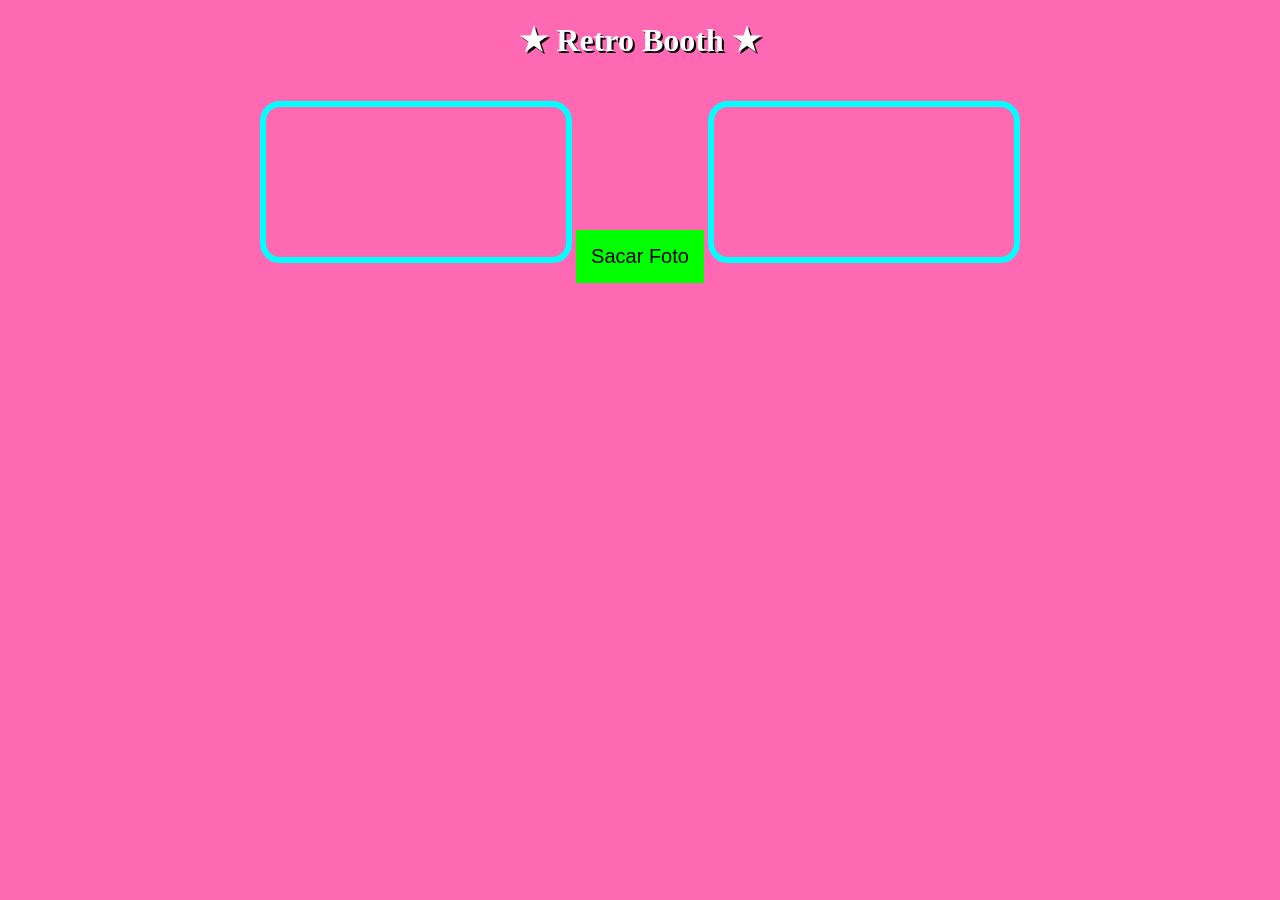
<file: Index.html>
<!DOCTYPE html>
<html lang="es">
<head>
  <meta charset="UTF-8">
  <meta name="viewport" content="width=device-width, initial-scale=1.0">
  <title>Retro Photobooth</title>
  <link rel="stylesheet" href="Style.css">
</head>
<body>

  <h1>★ Retro Booth ★</h1>

  <video id="video" autoplay playsinline></video>

  <button id="snap">Sacar Foto</button>

  <canvas id="canvas"></canvas>

  <script src="Script.js"></script>
</body>
</html>
</file>
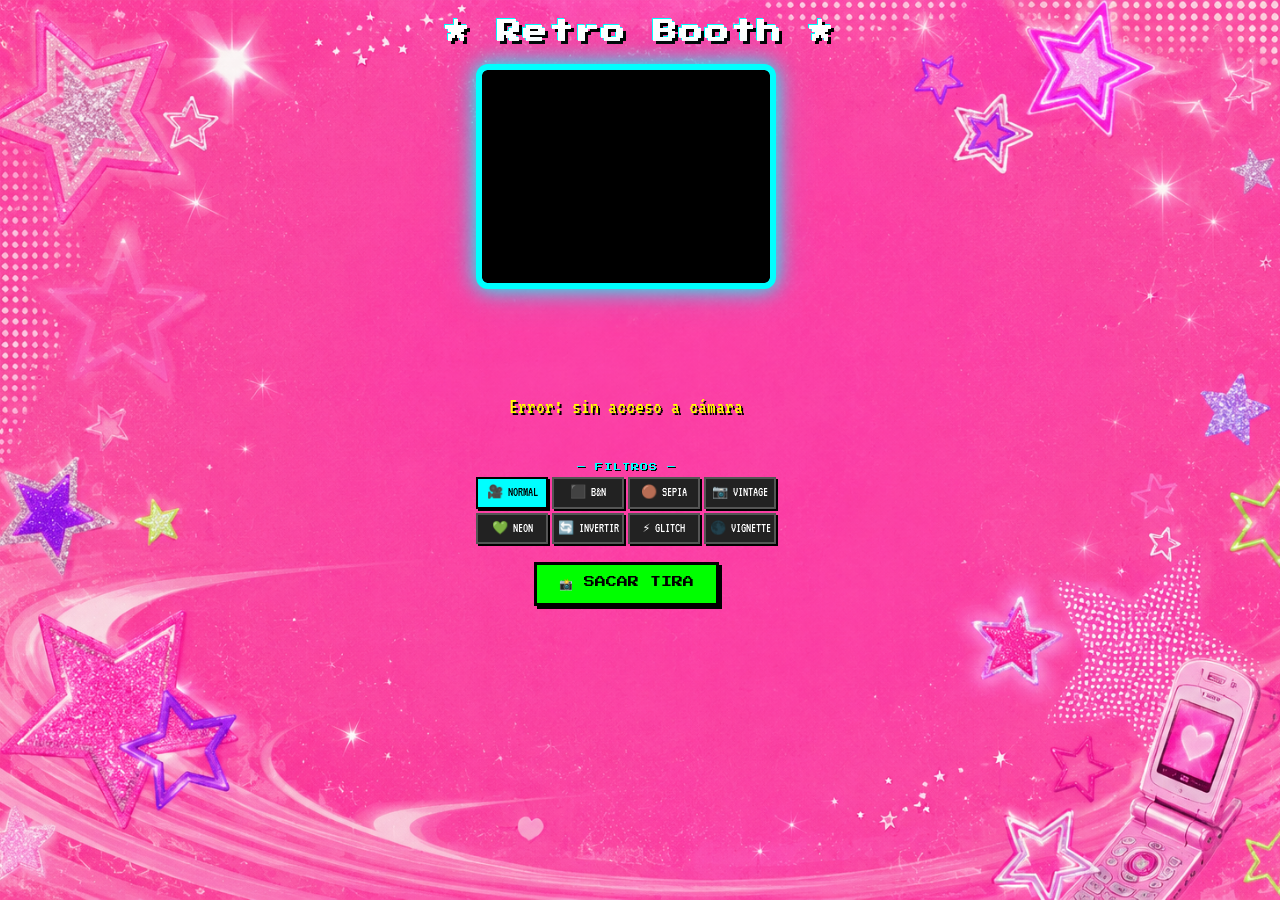
<file: index.html>
<!DOCTYPE html>
<html lang="es">
<head>
  <meta charset="UTF-8">
  <meta name="viewport" content="width=device-width, initial-scale=1.0">
  <title>Retro Photobooth</title>
  <style>
    @import url('https://fonts.googleapis.com/css2?family=Press+Start+2P&family=VT323:wght@400&display=swap');

    * { box-sizing: border-box; margin: 0; padding: 0; }

    body {
    background-image: url("fondo.png");
    background-size: cover;
    background-position: center;
    background-repeat: no-repeat;
  
    color: white;
    text-align: center;
    font-family: 'VT323', monospace;
    min-height: 100vh;
    padding: 20px;
}

    h1 {
      font-family: 'Press Start 2P', monospace;
      font-size: clamp(14px, 3.5vw, 24px);
      text-shadow: 3px 3px 0 black, -1px -1px 0 cyan;
      margin-bottom: 20px;
      letter-spacing: 2px;
      animation: flicker 4s infinite;
    }
    @keyframes flicker {
      0%,95%,100% { opacity:1; } 96% { opacity:.7; } 97% { opacity:1; } 98% { opacity:.5; }
    }

    button {
      padding: 12px 22px;
      background: lime; border: 3px solid black;
      font-family: 'Press Start 2P', monospace; font-size: 11px;
      cursor: pointer; color: black;
      box-shadow: 3px 3px 0 black; transition: all .1s; text-transform: uppercase;
    }
    button:hover:not(:disabled) { background: yellow; transform: translate(-2px,-2px); box-shadow: 5px 5px 0 black; }
    button:active:not(:disabled) { transform: translate(2px,2px); box-shadow: 1px 1px 0 black; }
    button:disabled { background: #888; cursor: not-allowed; opacity: .6; }

    /* ══ BOOTH SCREEN ══ */
    #screen-booth { display: flex; flex-wrap: wrap; justify-content: center; gap: 28px; align-items: flex-start; }

    .camera-side { display: flex; flex-direction: column; align-items: center; gap: 8px; }

    video {
      width: 300px; height: 225px;
      border: 6px solid cyan; border-radius: 12px;
      box-shadow: 0 0 20px cyan, 0 0 40px rgba(0,255,255,.3);
      filter: contrast(1.2) saturate(1.4);
      transform: scaleX(-1); background: black; display: block;
    }

    #countdown {
      font-family: 'Press Start 2P', monospace;
      font-size: 72px; color: lime;
      text-shadow: 4px 4px 0 black, 0 0 20px lime;
      height: 90px; line-height: 90px;
    }
    #countdown.pulse { animation: countPulse .3s ease-out; }
    @keyframes countPulse { 0% { transform: scale(1.5); } 100% { transform: scale(1); } }

    .status { font-size: 22px; color: yellow; text-shadow: 2px 2px black; height: 28px; }
    .photo-counter { font-family:'Press Start 2P',monospace; font-size:10px; color:white; text-shadow:2px 2px black; height:18px; }

    .section-label { font-family:'Press Start 2P',monospace; font-size:8px; color:cyan; text-shadow:1px 1px black; margin-bottom:6px; display:block; letter-spacing:1px; }

    .filters-section { margin-top:6px; width:100%; max-width:316px; }
    .filters-grid { display:grid; grid-template-columns:repeat(4,1fr); gap:4px; }
    .filter-btn {
      padding:6px 3px; font-family:'VT323',monospace; font-size:13px;
      background:#222; color:white; border:2px solid #555;
      box-shadow:2px 2px 0 black; cursor:pointer; transition:all .1s; line-height:1.2;
    }
    .filter-btn:hover { background:#333; border-color:cyan; }
    .filter-btn.active { background:cyan; color:black; border-color:black; }

    .strip-side { display:flex; flex-direction:column; align-items:center; gap:8px; }

    #canvas-booth {
      border:6px solid cyan; border-radius:12px;
      box-shadow:0 0 20px cyan; max-width:300px; display:none;
    }
    #canvas-booth.visible { display:block; }

    .booth-actions { display:flex; gap:8px; flex-wrap:wrap; justify-content:center; }
    #edit-btn   { background:hotpink; color:white; border-color:white; display:none; }
    #dl-booth   { background:cyan; color:black; display:none; }
    #edit-btn.visible, #dl-booth.visible { display:inline-block; }

    /* ══ EDIT SCREEN ══ */
    #screen-edit { display:none; }
    #screen-edit.visible { display:block; }

    .edit-layout {
      display:flex; flex-wrap:wrap;
      justify-content:center; gap:20px; align-items:flex-start;
    }

    /* Canvas editor */
    .editor-wrap {
      position:relative; display:inline-block;
      flex-shrink:0;
    }
    #canvas-edit {
      border:6px solid cyan; border-radius:12px;
      box-shadow:0 0 20px cyan; max-width:300px; display:block;
    }

    /* Draggable sticker */
    .sticker-ol {
      position:absolute; cursor:grab;
      user-select:none; touch-action:none;
      line-height:1;
      filter:drop-shadow(2px 2px 2px rgba(0,0,0,.5));
    }
    .sticker-ol.sel { outline:2px dashed white; outline-offset:3px; }
    .sticker-ol .del-x {
      position:absolute; top:-10px; right:-10px;
      background:red; color:white; border:2px solid black;
      border-radius:50%; width:20px; height:20px;
      font-size:11px; line-height:18px; text-align:center;
      cursor:pointer; display:none; font-family:monospace;
    }
    .sticker-ol.sel .del-x { display:block; }

    /* Panel */
    .sticker-panel { width:280px; text-align:left; display:flex; flex-direction:column; gap:14px; }

    .cat-row { display:flex; flex-wrap:wrap; gap:5px; }

    .spick {
      font-size:28px; cursor:pointer; padding:3px;
      border-radius:5px; border:2px solid transparent;
      transition:all .1s; background:rgba(0,0,0,.2); line-height:1;
    }
    .spick:hover { border-color:cyan; transform:scale(1.2); background:rgba(0,0,0,.4); }
    .spick.active-pick { border-color:lime; background:rgba(0,255,0,.2); }

    /* Drawn stickers */
    .drawn-pick {
      width:48px; height:48px; cursor:pointer;
      border:2px solid transparent; border-radius:6px;
      background:rgba(0,0,0,.2); transition:all .1s;
      display:flex; align-items:center; justify-content:center;
    }
    .drawn-pick:hover { border-color:cyan; transform:scale(1.15); }
    .drawn-pick.active-pick { border-color:lime; background:rgba(0,255,0,.15); }
    .drawn-pick canvas { width:40px; height:40px; }

    /* Frames */
    .frame-row { display:flex; flex-wrap:wrap; gap:5px; }
    .fpick {
      font-family:'Press Start 2P',monospace; font-size:8px;
      padding:6px 8px; background:#222; color:white;
      border:2px solid #555; cursor:pointer;
      box-shadow:2px 2px 0 black; transition:all .1s;
    }
    .fpick:hover { border-color:cyan; background:#333; }
    .fpick.active { background:cyan; color:black; border-color:black; }

    /* Text */
    .text-row { display:flex; gap:6px; align-items:stretch; flex-wrap:wrap; }
    #txt-in {
      flex:1; min-width:110px; padding:7px;
      font-family:'VT323',monospace; font-size:18px;
      background:#111; color:white; border:2px solid cyan; outline:none;
    }
    #txt-color { width:34px; height:34px; padding:2px; border:2px solid cyan; cursor:pointer; background:none; }
    #add-txt { padding:7px 10px; font-size:9px; background:lime; color:black; margin-top:0; }

    /* Size */
    .size-row { display:flex; align-items:center; gap:8px; }
    .size-row label { font-family:'Press Start 2P',monospace; font-size:7px; color:cyan; white-space:nowrap; }
    #sz-slider { flex:1; accent-color:cyan; }

    /* Edit actions */
    .edit-actions { display:flex; gap:8px; flex-wrap:wrap; justify-content:center; margin-top:6px; }
    .edit-actions button { font-size:9px; padding:9px 14px; }
    #undo-btn   { background:orange; color:black; }
    #back-btn   { background:#ff69b4; color:white; border-color:white; }
    #finish-btn { background:lime; color:black; }
  </style>
</head>
<body>

<h1>★ Retro Booth ★</h1>

<!-- ══════════ BOOTH SCREEN ══════════ -->
<div id="screen-booth">

  <div class="camera-side">
    <video id="video" autoplay playsinline></video>
    <div id="countdown"></div>
    <div class="status" id="status">Listo para sacar fotos</div>
    <div class="photo-counter" id="photo-counter"></div>

    <div class="filters-section">
      <span class="section-label">— FILTROS —</span>
      <div class="filters-grid" id="filters-grid">
        <button class="filter-btn active" data-filter="none">🎥 Normal</button>
        <button class="filter-btn" data-filter="bw">⬛ B&amp;N</button>
        <button class="filter-btn" data-filter="sepia">🟤 Sepia</button>
        <button class="filter-btn" data-filter="vintage">📷 Vintage</button>
        <button class="filter-btn" data-filter="neon">💚 Neon</button>
        <button class="filter-btn" data-filter="invert">🔄 Invertir</button>
        <button class="filter-btn" data-filter="glitch">⚡ Glitch</button>
        <button class="filter-btn" data-filter="vignette">🌑 Vignette</button>
      </div>
    </div>

    <button id="snap" style="margin-top:10px;">📸 Sacar Tira</button>
  </div>

  <div class="strip-side">
    <canvas id="canvas-booth"></canvas>
    <div class="booth-actions">
      <button id="edit-btn">✏️ Decorar</button>
      <button id="dl-booth">⬇ Descargar</button>
    </div>
  </div>

</div>

<!-- ══════════ EDIT SCREEN ══════════ -->
<div id="screen-edit">

  <div class="edit-layout">

    <!-- Canvas con stickers encima -->
    <div>
      <div class="editor-wrap" id="editor-wrap">
        <canvas id="canvas-edit"></canvas>
      </div>
      <div class="edit-actions">
        <button id="undo-btn">↩ Deshacer</button>
        <button id="back-btn">← Volver</button>
        <button id="finish-btn">✅ Listo</button>
      </div>
    </div>

    <!-- Panel de herramientas -->
    <div class="sticker-panel">

      <!-- Emojis -->
      <div>
        <span class="section-label">— EMOJIS —</span>
        <div class="cat-row" id="emoji-row"></div>
      </div>

      <!-- Stickers dibujados -->
      <div>
        <span class="section-label">— STICKERS —</span>
        <div class="cat-row" id="drawn-row"></div>
      </div>

      <!-- Marcos -->
      <div>
        <span class="section-label">— MARCO —</span>
        <div class="frame-row" id="frame-row">
          <button class="fpick active" data-frame="none">Sin marco</button>
          <button class="fpick" data-frame="retro">Retro</button>
          <button class="fpick" data-frame="rainbow">Arco iris</button>
          <button class="fpick" data-frame="hearts">❤️ Corazones</button>
          <button class="fpick" data-frame="stars">⭐ Estrellas</button>
          <button class="fpick" data-frame="flowers">🌸 Flores</button>
        </div>
      </div>

      <!-- Texto -->
      <div>
        <span class="section-label">— TEXTO —</span>
        <div class="text-row">
          <input id="txt-in" type="text" placeholder="Escribí algo...">
          <input id="txt-color" type="color" value="#ff00ff">
          <button id="add-txt">+ Agregar</button>
        </div>
      </div>

      <!-- Tamaño -->
      <div>
        <div class="size-row">
          <label>TAMAÑO:</label>
          <input id="sz-slider" type="range" min="20" max="120" value="48">
        </div>
      </div>

    </div>
  </div>
</div>

<script>
// ════════════════════════════════
//  BOOTH
// ════════════════════════════════
const video        = document.getElementById("video");
const canvasBooth  = document.getElementById("canvas-booth");
const snapBtn      = document.getElementById("snap");
const countdownEl  = document.getElementById("countdown");
const statusEl     = document.getElementById("status");
const counterEl    = document.getElementById("photo-counter");
const editBtn      = document.getElementById("edit-btn");
const dlBtn        = document.getElementById("dl-booth");
const screenBooth  = document.getElementById("screen-booth");
const screenEdit   = document.getElementById("screen-edit");

const TOTAL = 3, CD = 3;
const photos = [];

const FILTERS = {
  none:    "contrast(1.2) saturate(1.4)",
  bw:      "grayscale(1) contrast(1.3)",
  sepia:   "sepia(.9) contrast(1.1) brightness(1.05)",
  vintage: "sepia(.4) contrast(1.2) saturate(.7) brightness(.95) hue-rotate(10deg)",
  neon:    "saturate(3) contrast(1.4) brightness(1.1) hue-rotate(90deg)",
  invert:  "invert(1) contrast(1.1)",
  glitch:  "contrast(1.5) saturate(2) hue-rotate(180deg) brightness(1.2)",
  vignette:"contrast(1.3) brightness(.85) saturate(1.2)",
};
let activeFilter = "none";

navigator.mediaDevices.getUserMedia({ video: true })
  .then(s => { video.srcObject = s; })
  .catch(() => { statusEl.textContent = "Error: sin acceso a cámara"; });

document.getElementById("filters-grid").addEventListener("click", e => {
  const b = e.target.closest(".filter-btn"); if (!b) return;
  activeFilter = b.dataset.filter;
  document.querySelectorAll(".filter-btn").forEach(x => x.classList.remove("active"));
  b.classList.add("active");
  video.style.filter = FILTERS[activeFilter];
});

function waitCD(n) {
  return new Promise(resolve => {
    let r = n;
    const tick = () => {
      if (r <= 0) { countdownEl.textContent = ""; resolve(); return; }
      countdownEl.textContent = r;
      countdownEl.classList.remove("pulse");
      void countdownEl.offsetWidth;
      countdownEl.classList.add("pulse");
      r--; setTimeout(tick, 1000);
    };
    tick();
  });
}

function capturePhoto() {
  const w = video.videoWidth, h = video.videoHeight;
  const oc = document.createElement("canvas");
  oc.width = w; oc.height = h;
  const ctx = oc.getContext("2d");
  ctx.filter = FILTERS[activeFilter];
  ctx.translate(w, 0); ctx.scale(-1, 1);
  ctx.drawImage(video, 0, 0, w, h);
  ctx.setTransform(1,0,0,1,0,0);
  if (activeFilter === "vignette") {
    ctx.filter = "none";
    const g = ctx.createRadialGradient(w/2,h/2,h*.3,w/2,h/2,h*.85);
    g.addColorStop(0,"rgba(0,0,0,0)"); g.addColorStop(1,"rgba(0,0,0,.6)");
    ctx.fillStyle = g; ctx.fillRect(0,0,w,h);
  }
  return oc.toDataURL("image/png");
}

function buildStrip(urls) {
  return new Promise(resolve => {
    const w = video.videoWidth, h = video.videoHeight;
    const pad = 24, gap = 12;
    canvasBooth.width  = w + pad*2;
    canvasBooth.height = (h+gap)*TOTAL - gap + pad*2;
    const ctx = canvasBooth.getContext("2d");
    ctx.fillStyle = "white"; ctx.fillRect(0,0,canvasBooth.width,canvasBooth.height);
    ctx.strokeStyle="#000"; ctx.lineWidth=3;
    ctx.strokeRect(6,6,canvasBooth.width-12,canvasBooth.height-12);
    let loaded = 0;
    urls.forEach((url, i) => {
      const img = new Image();
      img.onload = () => {
        ctx.drawImage(img, pad, pad + i*(h+gap), w, h);
        if (++loaded === TOTAL) { canvasBooth.classList.add("visible"); resolve(); }
      };
      img.src = url;
    });
  });
}

snapBtn.addEventListener("click", async () => {
  snapBtn.disabled = true;
  editBtn.classList.remove("visible"); dlBtn.classList.remove("visible");
  canvasBooth.classList.remove("visible");
  photos.length = 0;

  for (let i = 0; i < TOTAL; i++) {
    statusEl.textContent = `Foto ${i+1} de ${TOTAL}`;
    counterEl.textContent = "▪".repeat(i) + "▫".repeat(TOTAL-i);
    await waitCD(CD);
    photos.push(capturePhoto());
    counterEl.textContent = "▪".repeat(i+1) + "▫".repeat(TOTAL-i-1);
    statusEl.textContent = `¡Foto ${i+1} sacada!`;
    await new Promise(r => setTimeout(r, 500));
  }

  statusEl.textContent = "Armando la tira...";
  await buildStrip(photos);
  statusEl.textContent = "¡Tira lista! Podés decorarla ✨";
  counterEl.textContent = "";
  editBtn.classList.add("visible");
  dlBtn.classList.add("visible");
  snapBtn.disabled = false;
});

dlBtn.addEventListener("click", () => {
  const a = document.createElement("a");
  a.download = "retro-tira.png";
  a.href = canvasBooth.toDataURL("image/png");
  a.click();
});

// ════════════════════════════════
//  EDIT MODE
// ════════════════════════════════
const canvasEdit  = document.getElementById("canvas-edit");
const editorWrap  = document.getElementById("editor-wrap");
const szSlider    = document.getElementById("sz-slider");

let selectedSticker = null;
let activeFrame     = "none";
let stickerHistory  = [];

// ── Populate emoji palette ──
const EMOJIS = [
  "❤️","🧡","💛","💚","💙","💜","🖤","🤍",
  "⭐","🌟","✨","💫","🔥","🎉","🎊","🌈",
  "😍","😘","🥰","😂","😎","🤩","😜","🥳",
  "🦋","🌸","🌺","🌻","🍀","🌙","☀️","❄️",
];
const emojiRow = document.getElementById("emoji-row");
EMOJIS.forEach(em => {
  const d = document.createElement("div");
  d.className = "spick"; d.textContent = em;
  d.addEventListener("click", () => { saveHistory(); addSticker(em, false); });
  emojiRow.appendChild(d);
});

// ── Drawn stickers (SVG rendered to mini canvas) ──
const DRAWN = [
  { id:"rainbow", draw: (ctx,s) => {
    const colors=["red","orange","yellow","green","dodgerblue","violet"];
    colors.forEach((c,i)=>{
      ctx.beginPath(); ctx.strokeStyle=c; ctx.lineWidth=s*.045;
      ctx.arc(s/2,s*.75,(s*.38)-(i*s*.055),Math.PI,0);
      ctx.stroke();
    });
  }},
  { id:"lightning", draw:(ctx,s)=>{
    ctx.fillStyle="#FFE000";
    ctx.strokeStyle="#000"; ctx.lineWidth=s*.04;
    ctx.beginPath();
    ctx.moveTo(s*.55,s*.05); ctx.lineTo(s*.25,s*.52); ctx.lineTo(s*.48,s*.52);
    ctx.lineTo(s*.3,s*.95);  ctx.lineTo(s*.72,s*.42); ctx.lineTo(s*.5,s*.42);
    ctx.closePath(); ctx.fill(); ctx.stroke();
  }},
  { id:"flower", draw:(ctx,s)=>{
    const cx=s/2,cy=s/2,r=s*.18,pr=s*.28;
    const petals=6;
    ctx.fillStyle="#FF69B4";
    for(let i=0;i<petals;i++){
      const a=(i/petals)*Math.PI*2;
      ctx.beginPath();
      ctx.ellipse(cx+Math.cos(a)*pr, cy+Math.sin(a)*pr, r, r*.6, a, 0, Math.PI*2);
      ctx.fill();
    }
    ctx.fillStyle="#FFE000";
    ctx.beginPath(); ctx.arc(cx,cy,r*.8,0,Math.PI*2); ctx.fill();
  }},
  { id:"star", draw:(ctx,s)=>{
    ctx.fillStyle="#FFD700"; ctx.strokeStyle="#000"; ctx.lineWidth=s*.03;
    ctx.beginPath();
    for(let i=0;i<5;i++){
      const a=(i*4*Math.PI/5)-Math.PI/2;
      const b=((i*4+2)*Math.PI/5)-Math.PI/2;
      ctx.lineTo(s/2+Math.cos(a)*s*.42, s/2+Math.sin(a)*s*.42);
      ctx.lineTo(s/2+Math.cos(b)*s*.18, s/2+Math.sin(b)*s*.18);
    }
    ctx.closePath(); ctx.fill(); ctx.stroke();
  }},
  { id:"heart", draw:(ctx,s)=>{
    ctx.fillStyle="#FF1493"; ctx.strokeStyle="#000"; ctx.lineWidth=s*.04;
    ctx.beginPath();
    const x=s*.5,y=s*.5,w=s*.38,h=s*.35;
    ctx.moveTo(x,y+h*.4);
    ctx.bezierCurveTo(x-w,y,x-w,y-h,x,y-h*.3);
    ctx.bezierCurveTo(x+w,y-h,x+w,y,x,y+h*.4);
    ctx.closePath(); ctx.fill(); ctx.stroke();
  }},
  { id:"crown", draw:(ctx,s)=>{
    ctx.fillStyle="#FFD700"; ctx.strokeStyle="#000"; ctx.lineWidth=s*.04;
    ctx.beginPath();
    ctx.moveTo(s*.1,s*.75); ctx.lineTo(s*.1,s*.4);
    ctx.lineTo(s*.3,s*.6);  ctx.lineTo(s*.5,s*.2);
    ctx.lineTo(s*.7,s*.6);  ctx.lineTo(s*.9,s*.4);
    ctx.lineTo(s*.9,s*.75); ctx.closePath();
    ctx.fill(); ctx.stroke();
    [.2,.5,.8].forEach(px=>{
      ctx.fillStyle="#FF4444";
      ctx.beginPath(); ctx.arc(s*px,s*.32,s*.07,0,Math.PI*2); ctx.fill();
    });
  }},
  { id:"ribbon", draw:(ctx,s)=>{
    ctx.fillStyle="#FF69B4"; ctx.strokeStyle="#000"; ctx.lineWidth=s*.03;
    [[s*.5,s*.15,s*.1,s*.4,s*.28,s*.28],
     [s*.5,s*.15,s*.9,s*.4,s*.72,s*.28]].forEach(([x1,y1,x2,y2,cx,cy])=>{
      ctx.beginPath();
      ctx.moveTo(x1,y1); ctx.quadraticCurveTo(cx,cy,x2,y2);
      ctx.quadraticCurveTo(s*.5,s*.5,x1,y1);
      ctx.fill(); ctx.stroke();
    });
    ctx.fillStyle="#FF1493";
    ctx.beginPath(); ctx.arc(s*.5,s*.5,s*.1,0,Math.PI*2); ctx.fill();
    // tails
    ctx.strokeStyle="#FF69B4"; ctx.lineWidth=s*.06;
    ctx.beginPath(); ctx.moveTo(s*.5,s*.5); ctx.lineTo(s*.35,s*.85); ctx.stroke();
    ctx.beginPath(); ctx.moveTo(s*.5,s*.5); ctx.lineTo(s*.65,s*.85); ctx.stroke();
  }},
  { id:"music", draw:(ctx,s)=>{
    ctx.fillStyle="#00FFFF"; ctx.strokeStyle="#000"; ctx.lineWidth=s*.03;
    // note 1
    ctx.beginPath(); ctx.arc(s*.3,s*.65,s*.12,0,Math.PI*2); ctx.fill(); ctx.stroke();
    ctx.fillRect(s*.41,s*.25,s*.05,s*.42); ctx.strokeRect(s*.41,s*.25,s*.05,s*.42);
    // note 2
    ctx.beginPath(); ctx.arc(s*.62,s*.72,s*.12,0,Math.PI*2); ctx.fill(); ctx.stroke();
    ctx.fillRect(s*.73,s*.3,s*.05,s*.44); ctx.strokeRect(s*.73,s*.3,s*.05,s*.44);
    // beam
    ctx.strokeStyle="#00FFFF"; ctx.lineWidth=s*.06;
    ctx.beginPath(); ctx.moveTo(s*.41,s*.27); ctx.lineTo(s*.78,s*.32); ctx.stroke();
  }},
];

const drawnRow = document.getElementById("drawn-row");
DRAWN.forEach(d => {
  const wrap = document.createElement("div");
  wrap.className = "drawn-pick";
  const mc = document.createElement("canvas");
  mc.width = mc.height = 80;
  d.draw(mc.getContext("2d"), 80);
  wrap.appendChild(mc);
  wrap.addEventListener("click", () => { saveHistory(); addDrawnSticker(d.id, d.draw); });
  drawnRow.appendChild(wrap);
});

// ── Enter edit mode ──
editBtn.addEventListener("click", () => {
  canvasEdit.width  = canvasBooth.width;
  canvasEdit.height = canvasBooth.height;
  canvasEdit.getContext("2d").drawImage(canvasBooth, 0, 0);
  editorWrap.querySelectorAll(".sticker-ol").forEach(s => s.remove());
  stickerHistory = [];
  activeFrame = "none";
  document.querySelectorAll(".fpick").forEach(b => b.classList.toggle("active", b.dataset.frame==="none"));
  screenBooth.style.display = "none";
  screenEdit.classList.add("visible");
});

document.getElementById("back-btn").addEventListener("click", () => {
  screenBooth.style.display = "";
  screenEdit.classList.remove("visible");
});

// ── Deselect on canvas click ──
canvasEdit.addEventListener("click", () => deselectAll());

function deselectAll() {
  document.querySelectorAll(".sticker-ol").forEach(s => s.classList.remove("sel"));
  selectedSticker = null;
}

// ── Add emoji sticker ──
function addSticker(content, isText, color) {
  const el = document.createElement("div");
  el.className = "sticker-ol";
  el.dataset.type = isText ? "text" : "emoji";
  el.dataset.content = content;
  el.dataset.color = color || "#ff00ff";
  const sz = parseInt(szSlider.value);
  el.style.fontSize = sz + "px";
  el.style.left = "38%"; el.style.top = "38%";

  if (isText) {
    el.style.fontFamily = "'Press Start 2P', monospace";
    el.style.color = color || "#ff00ff";
    el.style.textShadow = "2px 2px 0 black";
    el.style.whiteSpace = "nowrap";
    el.textContent = content;
  } else {
    el.textContent = content;
  }

  attachDelBtn(el);
  editorWrap.appendChild(el);
  makeDraggable(el);
  selectSticker(el);
}

// ── Add drawn sticker (renders to img) ──
function addDrawnSticker(id, drawFn) {
  const sz = parseInt(szSlider.value) * 2;
  const oc = document.createElement("canvas");
  oc.width = oc.height = sz;
  drawFn(oc.getContext("2d"), sz);

  const el = document.createElement("div");
  el.className = "sticker-ol";
  el.dataset.type = "drawn";
  el.dataset.drawnId = id;
  el.dataset.drawFnStr = id; // reference by id for undo

  const img = document.createElement("img");
  img.src = oc.toDataURL();
  img.style.width = img.style.height = parseInt(szSlider.value) + "px";
  img.draggable = false;
  el.appendChild(img);
  el.style.left = "38%"; el.style.top = "38%";

  attachDelBtn(el);
  editorWrap.appendChild(el);
  makeDraggable(el);
  selectSticker(el);
}

function attachDelBtn(el) {
  const del = document.createElement("span");
  del.className = "del-x"; del.textContent = "✕";
  del.addEventListener("click", e => { e.stopPropagation(); saveHistory(); el.remove(); });
  el.appendChild(del);
}

function selectSticker(el) {
  deselectAll();
  el.classList.add("sel");
  selectedSticker = el;
  const img = el.querySelector("img");
  szSlider.value = img ? parseInt(img.style.width) : (parseInt(el.style.fontSize) || 48);
}

// ── Size slider ──
szSlider.addEventListener("input", () => {
  if (!selectedSticker) return;
  const sz = szSlider.value;
  const img = selectedSticker.querySelector("img");
  if (img) {
    img.style.width = img.style.height = sz + "px";
    // redraw at new size
    const id = selectedSticker.dataset.drawnId;
    const d = DRAWN.find(x => x.id === id);
    if (d) {
      const oc = document.createElement("canvas");
      oc.width = oc.height = sz * 2;
      d.draw(oc.getContext("2d"), sz * 2);
      img.src = oc.toDataURL();
    }
  } else {
    selectedSticker.style.fontSize = sz + "px";
  }
});

// ── Drag ──
function makeDraggable(el) {
  let sx, sy, sl, st;

  function onStart(e) {
    if (e.target.classList.contains("del-x")) return;
    e.preventDefault();
    selectSticker(el);
    const pt = e.touches ? e.touches[0] : e;
    sx = pt.clientX; sy = pt.clientY;
    sl = el.offsetLeft; st = el.offsetTop;
    document.addEventListener("mousemove", onMove);
    document.addEventListener("touchmove", onMove, { passive:false });
    document.addEventListener("mouseup",  onEnd);
    document.addEventListener("touchend", onEnd);
  }

  function onMove(e) {
    e.preventDefault();
    const pt = e.touches ? e.touches[0] : e;
    const wr = editorWrap.getBoundingClientRect();
    const cr = canvasEdit.getBoundingClientRect();
    const scX = canvasEdit.width  / cr.width;
    const scY = canvasEdit.height / cr.height;
    el.style.left = (sl + (pt.clientX - sx) * scX) + "px";
    el.style.top  = (st + (pt.clientY - sy) * scY) + "px";
  }

  function onEnd() {
    document.removeEventListener("mousemove", onMove);
    document.removeEventListener("touchmove", onMove);
    document.removeEventListener("mouseup",  onEnd);
    document.removeEventListener("touchend", onEnd);
  }

  el.addEventListener("mousedown",  onStart);
  el.addEventListener("touchstart", onStart, { passive:false });
}

// ── Text ──
document.getElementById("add-txt").addEventListener("click", () => {
  const txt = document.getElementById("txt-in").value.trim();
  if (!txt) return;
  saveHistory();
  addSticker(txt, true, document.getElementById("txt-color").value);
  document.getElementById("txt-in").value = "";
});

// ── Frames ──
document.getElementById("frame-row").addEventListener("click", e => {
  const b = e.target.closest(".fpick"); if (!b) return;
  activeFrame = b.dataset.frame;
  document.querySelectorAll(".fpick").forEach(x => x.classList.remove("active"));
  b.classList.add("active");
  redrawFrame();
});

function redrawFrame() {
  const ctx = canvasEdit.getContext("2d");
  ctx.clearRect(0,0,canvasEdit.width,canvasEdit.height);
  ctx.drawImage(canvasBooth,0,0);
  const W = canvasEdit.width, H = canvasEdit.height;
  if (activeFrame === "none") return;

  if (activeFrame === "retro") {
    ctx.strokeStyle="#ff00ff"; ctx.lineWidth=14;
    ctx.strokeRect(7,7,W-14,H-14);
    ctx.strokeStyle="cyan"; ctx.lineWidth=5;
    ctx.strokeRect(20,20,W-40,H-40);
    return;
  }
  if (activeFrame === "rainbow") {
    ["red","orange","yellow","lime","cyan","dodgerblue","violet"].forEach((c,i)=>{
      ctx.strokeStyle=c; ctx.lineWidth=5;
      const o=6+i*6; ctx.strokeRect(o,o,W-o*2,H-o*2);
    }); return;
  }
  const eMap = { hearts:"❤️", stars:"⭐", flowers:"🌸" };
  const em = eMap[activeFrame];
  if (!em) return;
  ctx.font = "26px serif";
  const step = 34;
  for (let x=10; x<W; x+=step) { ctx.fillText(em,x,24); ctx.fillText(em,x,H-4); }
  for (let y=step; y<H-step; y+=step) { ctx.fillText(em,4,y); ctx.fillText(em,W-28,y); }
}

// ── History ──
function saveHistory() {
  const state = [...editorWrap.querySelectorAll(".sticker-ol")].map(s => {
    const img = s.querySelector("img");
    return {
      type:     s.dataset.type,
      content:  s.dataset.content,
      color:    s.dataset.color,
      drawnId:  s.dataset.drawnId,
      left:     s.style.left,
      top:      s.style.top,
      fontSize: s.style.fontSize,
      imgSrc:   img ? img.src : null,
      imgSize:  img ? img.style.width : null,
      fontFamily: s.style.fontFamily,
      textShadow: s.style.textShadow,
      whiteSpace: s.style.whiteSpace,
    };
  });
  stickerHistory.push(state);
  if (stickerHistory.length > 30) stickerHistory.shift();
}

document.getElementById("undo-btn").addEventListener("click", () => {
  if (!stickerHistory.length) return;
  const prev = stickerHistory.pop();
  editorWrap.querySelectorAll(".sticker-ol").forEach(s => s.remove());
  prev.forEach(s => {
    const el = document.createElement("div");
    el.className = "sticker-ol";
    el.dataset.type    = s.type;
    el.dataset.content = s.content || "";
    el.dataset.color   = s.color   || "#ff00ff";
    el.dataset.drawnId = s.drawnId || "";
    el.style.left = s.left; el.style.top = s.top;

    if (s.type === "drawn" && s.imgSrc) {
      const img = document.createElement("img");
      img.src = s.imgSrc; img.draggable = false;
      img.style.width = img.style.height = s.imgSize;
      el.appendChild(img);
    } else {
      el.style.fontSize   = s.fontSize;
      el.textContent      = s.content;
      if (s.type === "text") {
        el.style.color      = s.color;
        el.style.fontFamily = s.fontFamily;
        el.style.textShadow = s.textShadow;
        el.style.whiteSpace = s.whiteSpace;
      }
    }
    attachDelBtn(el);
    editorWrap.appendChild(el);
    makeDraggable(el);
  });
  deselectAll();
  redrawFrame();
});

// ── Finish: flatten everything ──
document.getElementById("finish-btn").addEventListener("click", () => {
  deselectAll();
  redrawFrame();

  const ctx = canvasEdit.getContext("2d");
  const cr  = canvasEdit.getBoundingClientRect();
  const scX = canvasEdit.width  / cr.width;
  const scY = canvasEdit.height / cr.height;

  [...editorWrap.querySelectorAll(".sticker-ol")].forEach(s => {
    const sr  = s.getBoundingClientRect();
    const cx  = (sr.left - cr.left) * scX;
    const cy  = (sr.top  - cr.top ) * scY;
    const img = s.querySelector("img");

    if (img) {
      const iw = parseFloat(img.style.width)  * scX;
      const ih = parseFloat(img.style.height) * scY;
      const tmp = document.createElement("canvas");
      tmp.width = tmp.height = iw;
      // draw from img element
      ctx.drawImage(img, cx, cy, iw, ih);
    } else {
      const sz = parseInt(s.style.fontSize) * scX;
      if (s.dataset.type === "text") {
        ctx.font = `${sz}px 'Press Start 2P', monospace`;
        ctx.fillStyle = s.dataset.color || "#ff00ff";
        ctx.shadowColor = "black"; ctx.shadowOffsetX = 2*scX; ctx.shadowOffsetY = 2*scY;
        ctx.fillText(s.dataset.content, cx, cy + sz);
        ctx.shadowColor = "transparent";
      } else {
        ctx.font = `${sz}px serif`;
        ctx.fillText(s.dataset.content, cx, cy + sz);
      }
    }
  });

  // copy to booth canvas & go back
  canvasBooth.width  = canvasEdit.width;
  canvasBooth.height = canvasEdit.height;
  canvasBooth.getContext("2d").drawImage(canvasEdit, 0, 0);

  screenEdit.classList.remove("visible");
  screenBooth.style.display = "";
  statusEl.textContent = "¡Tira decorada lista! 🎉";
});
</script>
</body>
</html>
</file>
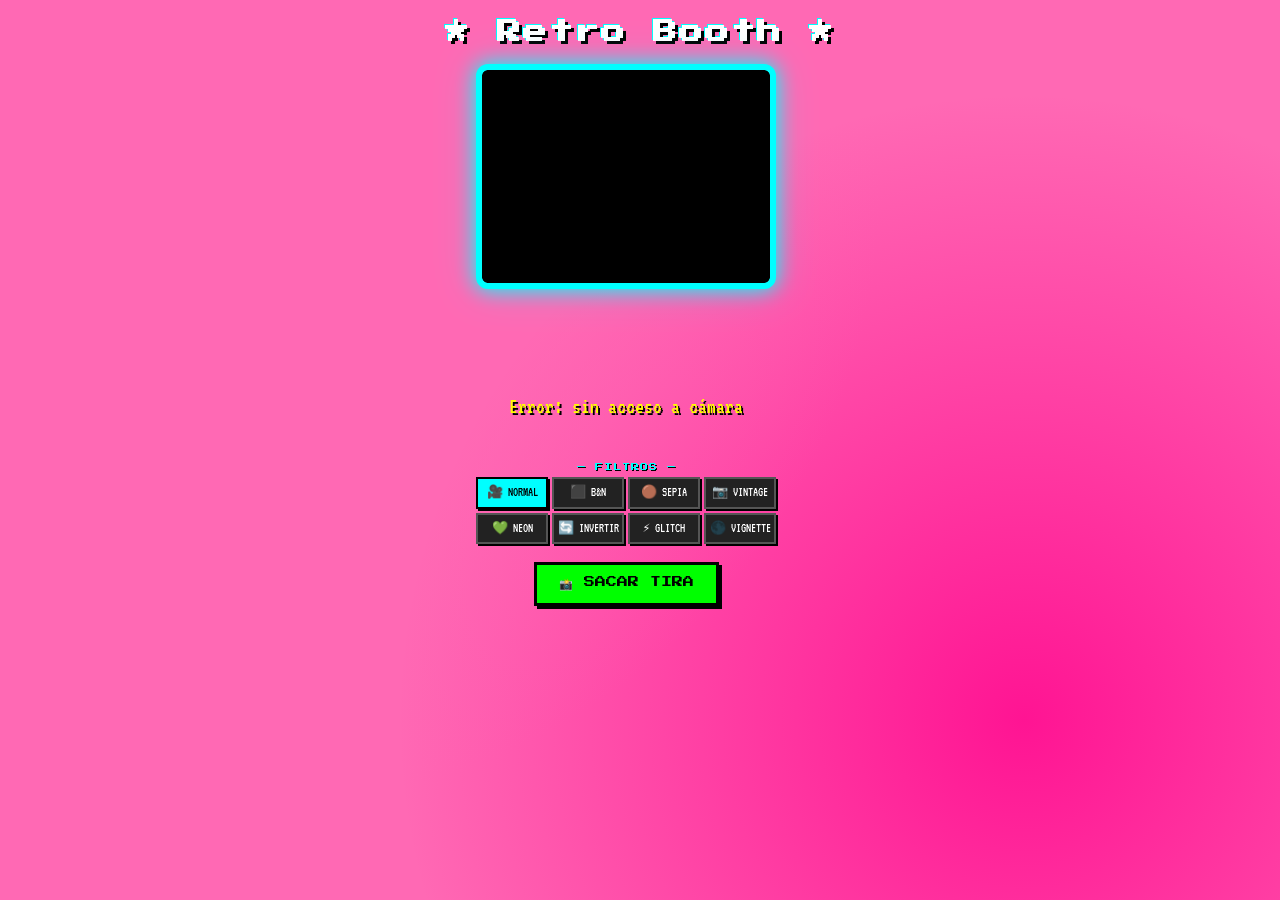
<file: photobooth (1).html>
<!DOCTYPE html>
<html lang="es">
<head>
  <meta charset="UTF-8">
  <meta name="viewport" content="width=device-width, initial-scale=1.0">
  <title>Retro Photobooth</title>
  <style>
    @import url('https://fonts.googleapis.com/css2?family=Press+Start+2P&family=VT323:wght@400&display=swap');

    * { box-sizing: border-box; margin: 0; padding: 0; }

    body {
      background: hotpink;
      background-image:
        radial-gradient(circle at 20% 20%, #ff69b4 0%, transparent 50%),
        radial-gradient(circle at 80% 80%, #ff1493 0%, transparent 50%);
      color: white;
      text-align: center;
      font-family: 'VT323', monospace;
      min-height: 100vh;
      padding: 20px;
    }

    h1 {
      font-family: 'Press Start 2P', monospace;
      font-size: clamp(14px, 3.5vw, 24px);
      text-shadow: 3px 3px 0 black, -1px -1px 0 cyan;
      margin-bottom: 20px;
      letter-spacing: 2px;
      animation: flicker 4s infinite;
    }
    @keyframes flicker {
      0%,95%,100% { opacity:1; } 96% { opacity:.7; } 97% { opacity:1; } 98% { opacity:.5; }
    }

    button {
      padding: 12px 22px;
      background: lime; border: 3px solid black;
      font-family: 'Press Start 2P', monospace; font-size: 11px;
      cursor: pointer; color: black;
      box-shadow: 3px 3px 0 black; transition: all .1s; text-transform: uppercase;
    }
    button:hover:not(:disabled) { background: yellow; transform: translate(-2px,-2px); box-shadow: 5px 5px 0 black; }
    button:active:not(:disabled) { transform: translate(2px,2px); box-shadow: 1px 1px 0 black; }
    button:disabled { background: #888; cursor: not-allowed; opacity: .6; }

    /* ══ BOOTH SCREEN ══ */
    #screen-booth { display: flex; flex-wrap: wrap; justify-content: center; gap: 28px; align-items: flex-start; }

    .camera-side { display: flex; flex-direction: column; align-items: center; gap: 8px; }

    video {
      width: 300px; height: 225px;
      border: 6px solid cyan; border-radius: 12px;
      box-shadow: 0 0 20px cyan, 0 0 40px rgba(0,255,255,.3);
      filter: contrast(1.2) saturate(1.4);
      transform: scaleX(-1); background: black; display: block;
    }

    #countdown {
      font-family: 'Press Start 2P', monospace;
      font-size: 72px; color: lime;
      text-shadow: 4px 4px 0 black, 0 0 20px lime;
      height: 90px; line-height: 90px;
    }
    #countdown.pulse { animation: countPulse .3s ease-out; }
    @keyframes countPulse { 0% { transform: scale(1.5); } 100% { transform: scale(1); } }

    .status { font-size: 22px; color: yellow; text-shadow: 2px 2px black; height: 28px; }
    .photo-counter { font-family:'Press Start 2P',monospace; font-size:10px; color:white; text-shadow:2px 2px black; height:18px; }

    .section-label { font-family:'Press Start 2P',monospace; font-size:8px; color:cyan; text-shadow:1px 1px black; margin-bottom:6px; display:block; letter-spacing:1px; }

    .filters-section { margin-top:6px; width:100%; max-width:316px; }
    .filters-grid { display:grid; grid-template-columns:repeat(4,1fr); gap:4px; }
    .filter-btn {
      padding:6px 3px; font-family:'VT323',monospace; font-size:13px;
      background:#222; color:white; border:2px solid #555;
      box-shadow:2px 2px 0 black; cursor:pointer; transition:all .1s; line-height:1.2;
    }
    .filter-btn:hover { background:#333; border-color:cyan; }
    .filter-btn.active { background:cyan; color:black; border-color:black; }

    .strip-side { display:flex; flex-direction:column; align-items:center; gap:8px; }

    #canvas-booth {
      border:6px solid cyan; border-radius:12px;
      box-shadow:0 0 20px cyan; max-width:300px; display:none;
    }
    #canvas-booth.visible { display:block; }

    .booth-actions { display:flex; gap:8px; flex-wrap:wrap; justify-content:center; }
    #edit-btn   { background:hotpink; color:white; border-color:white; display:none; }
    #dl-booth   { background:cyan; color:black; display:none; }
    #edit-btn.visible, #dl-booth.visible { display:inline-block; }

    /* ══ EDIT SCREEN ══ */
    #screen-edit { display:none; }
    #screen-edit.visible { display:block; }

    .edit-layout {
      display:flex; flex-wrap:wrap;
      justify-content:center; gap:20px; align-items:flex-start;
    }

    /* Canvas editor */
    .editor-wrap {
      position:relative; display:inline-block;
      flex-shrink:0;
    }
    #canvas-edit {
      border:6px solid cyan; border-radius:12px;
      box-shadow:0 0 20px cyan; max-width:300px; display:block;
    }

    /* Draggable sticker */
    .sticker-ol {
      position:absolute; cursor:grab;
      user-select:none; touch-action:none;
      line-height:1;
      filter:drop-shadow(2px 2px 2px rgba(0,0,0,.5));
    }
    .sticker-ol.sel { outline:2px dashed white; outline-offset:3px; }
    .sticker-ol .del-x {
      position:absolute; top:-10px; right:-10px;
      background:red; color:white; border:2px solid black;
      border-radius:50%; width:20px; height:20px;
      font-size:11px; line-height:18px; text-align:center;
      cursor:pointer; display:none; font-family:monospace;
    }
    .sticker-ol.sel .del-x { display:block; }

    /* Panel */
    .sticker-panel { width:280px; text-align:left; display:flex; flex-direction:column; gap:14px; }

    .cat-row { display:flex; flex-wrap:wrap; gap:5px; }

    .spick {
      font-size:28px; cursor:pointer; padding:3px;
      border-radius:5px; border:2px solid transparent;
      transition:all .1s; background:rgba(0,0,0,.2); line-height:1;
    }
    .spick:hover { border-color:cyan; transform:scale(1.2); background:rgba(0,0,0,.4); }
    .spick.active-pick { border-color:lime; background:rgba(0,255,0,.2); }

    /* Drawn stickers */
    .drawn-pick {
      width:48px; height:48px; cursor:pointer;
      border:2px solid transparent; border-radius:6px;
      background:rgba(0,0,0,.2); transition:all .1s;
      display:flex; align-items:center; justify-content:center;
    }
    .drawn-pick:hover { border-color:cyan; transform:scale(1.15); }
    .drawn-pick.active-pick { border-color:lime; background:rgba(0,255,0,.15); }
    .drawn-pick canvas { width:40px; height:40px; }

    /* Frames */
    .frame-row { display:flex; flex-wrap:wrap; gap:5px; }
    .fpick {
      font-family:'Press Start 2P',monospace; font-size:8px;
      padding:6px 8px; background:#222; color:white;
      border:2px solid #555; cursor:pointer;
      box-shadow:2px 2px 0 black; transition:all .1s;
    }
    .fpick:hover { border-color:cyan; background:#333; }
    .fpick.active { background:cyan; color:black; border-color:black; }

    /* Text */
    .text-row { display:flex; gap:6px; align-items:stretch; flex-wrap:wrap; }
    #txt-in {
      flex:1; min-width:110px; padding:7px;
      font-family:'VT323',monospace; font-size:18px;
      background:#111; color:white; border:2px solid cyan; outline:none;
    }
    #txt-color { width:34px; height:34px; padding:2px; border:2px solid cyan; cursor:pointer; background:none; }
    #add-txt { padding:7px 10px; font-size:9px; background:lime; color:black; margin-top:0; }

    /* Size */
    .size-row { display:flex; align-items:center; gap:8px; }
    .size-row label { font-family:'Press Start 2P',monospace; font-size:7px; color:cyan; white-space:nowrap; }
    #sz-slider { flex:1; accent-color:cyan; }

    /* Edit actions */
    .edit-actions { display:flex; gap:8px; flex-wrap:wrap; justify-content:center; margin-top:6px; }
    .edit-actions button { font-size:9px; padding:9px 14px; }
    #undo-btn   { background:orange; color:black; }
    #back-btn   { background:#ff69b4; color:white; border-color:white; }
    #finish-btn { background:lime; color:black; }
  </style>
</head>
<body>

<h1>★ Retro Booth ★</h1>

<!-- ══════════ BOOTH SCREEN ══════════ -->
<div id="screen-booth">

  <div class="camera-side">
    <video id="video" autoplay playsinline></video>
    <div id="countdown"></div>
    <div class="status" id="status">Listo para sacar fotos</div>
    <div class="photo-counter" id="photo-counter"></div>

    <div class="filters-section">
      <span class="section-label">— FILTROS —</span>
      <div class="filters-grid" id="filters-grid">
        <button class="filter-btn active" data-filter="none">🎥 Normal</button>
        <button class="filter-btn" data-filter="bw">⬛ B&amp;N</button>
        <button class="filter-btn" data-filter="sepia">🟤 Sepia</button>
        <button class="filter-btn" data-filter="vintage">📷 Vintage</button>
        <button class="filter-btn" data-filter="neon">💚 Neon</button>
        <button class="filter-btn" data-filter="invert">🔄 Invertir</button>
        <button class="filter-btn" data-filter="glitch">⚡ Glitch</button>
        <button class="filter-btn" data-filter="vignette">🌑 Vignette</button>
      </div>
    </div>

    <button id="snap" style="margin-top:10px;">📸 Sacar Tira</button>
  </div>

  <div class="strip-side">
    <canvas id="canvas-booth"></canvas>
    <div class="booth-actions">
      <button id="edit-btn">✏️ Decorar</button>
      <button id="dl-booth">⬇ Descargar</button>
    </div>
  </div>

</div>

<!-- ══════════ EDIT SCREEN ══════════ -->
<div id="screen-edit">

  <div class="edit-layout">

    <!-- Canvas con stickers encima -->
    <div>
      <div class="editor-wrap" id="editor-wrap">
        <canvas id="canvas-edit"></canvas>
      </div>
      <div class="edit-actions">
        <button id="undo-btn">↩ Deshacer</button>
        <button id="back-btn">← Volver</button>
        <button id="finish-btn">✅ Listo</button>
      </div>
    </div>

    <!-- Panel de herramientas -->
    <div class="sticker-panel">

      <!-- Emojis -->
      <div>
        <span class="section-label">— EMOJIS —</span>
        <div class="cat-row" id="emoji-row"></div>
      </div>

      <!-- Stickers dibujados -->
      <div>
        <span class="section-label">— STICKERS —</span>
        <div class="cat-row" id="drawn-row"></div>
      </div>

      <!-- Marcos -->
      <div>
        <span class="section-label">— MARCO —</span>
        <div class="frame-row" id="frame-row">
          <button class="fpick active" data-frame="none">Sin marco</button>
          <button class="fpick" data-frame="retro">Retro</button>
          <button class="fpick" data-frame="rainbow">Arco iris</button>
          <button class="fpick" data-frame="hearts">❤️ Corazones</button>
          <button class="fpick" data-frame="stars">⭐ Estrellas</button>
          <button class="fpick" data-frame="flowers">🌸 Flores</button>
        </div>
      </div>

      <!-- Texto -->
      <div>
        <span class="section-label">— TEXTO —</span>
        <div class="text-row">
          <input id="txt-in" type="text" placeholder="Escribí algo...">
          <input id="txt-color" type="color" value="#ff00ff">
          <button id="add-txt">+ Agregar</button>
        </div>
      </div>

      <!-- Tamaño -->
      <div>
        <div class="size-row">
          <label>TAMAÑO:</label>
          <input id="sz-slider" type="range" min="20" max="120" value="48">
        </div>
      </div>

    </div>
  </div>
</div>

<script>
// ════════════════════════════════
//  BOOTH
// ════════════════════════════════
const video        = document.getElementById("video");
const canvasBooth  = document.getElementById("canvas-booth");
const snapBtn      = document.getElementById("snap");
const countdownEl  = document.getElementById("countdown");
const statusEl     = document.getElementById("status");
const counterEl    = document.getElementById("photo-counter");
const editBtn      = document.getElementById("edit-btn");
const dlBtn        = document.getElementById("dl-booth");
const screenBooth  = document.getElementById("screen-booth");
const screenEdit   = document.getElementById("screen-edit");

const TOTAL = 3, CD = 3;
const photos = [];

const FILTERS = {
  none:    "contrast(1.2) saturate(1.4)",
  bw:      "grayscale(1) contrast(1.3)",
  sepia:   "sepia(.9) contrast(1.1) brightness(1.05)",
  vintage: "sepia(.4) contrast(1.2) saturate(.7) brightness(.95) hue-rotate(10deg)",
  neon:    "saturate(3) contrast(1.4) brightness(1.1) hue-rotate(90deg)",
  invert:  "invert(1) contrast(1.1)",
  glitch:  "contrast(1.5) saturate(2) hue-rotate(180deg) brightness(1.2)",
  vignette:"contrast(1.3) brightness(.85) saturate(1.2)",
};
let activeFilter = "none";

navigator.mediaDevices.getUserMedia({ video: true })
  .then(s => { video.srcObject = s; })
  .catch(() => { statusEl.textContent = "Error: sin acceso a cámara"; });

document.getElementById("filters-grid").addEventListener("click", e => {
  const b = e.target.closest(".filter-btn"); if (!b) return;
  activeFilter = b.dataset.filter;
  document.querySelectorAll(".filter-btn").forEach(x => x.classList.remove("active"));
  b.classList.add("active");
  video.style.filter = FILTERS[activeFilter];
});

function waitCD(n) {
  return new Promise(resolve => {
    let r = n;
    const tick = () => {
      if (r <= 0) { countdownEl.textContent = ""; resolve(); return; }
      countdownEl.textContent = r;
      countdownEl.classList.remove("pulse");
      void countdownEl.offsetWidth;
      countdownEl.classList.add("pulse");
      r--; setTimeout(tick, 1000);
    };
    tick();
  });
}

function capturePhoto() {
  const w = video.videoWidth, h = video.videoHeight;
  const oc = document.createElement("canvas");
  oc.width = w; oc.height = h;
  const ctx = oc.getContext("2d");
  ctx.filter = FILTERS[activeFilter];
  ctx.translate(w, 0); ctx.scale(-1, 1);
  ctx.drawImage(video, 0, 0, w, h);
  ctx.setTransform(1,0,0,1,0,0);
  if (activeFilter === "vignette") {
    ctx.filter = "none";
    const g = ctx.createRadialGradient(w/2,h/2,h*.3,w/2,h/2,h*.85);
    g.addColorStop(0,"rgba(0,0,0,0)"); g.addColorStop(1,"rgba(0,0,0,.6)");
    ctx.fillStyle = g; ctx.fillRect(0,0,w,h);
  }
  return oc.toDataURL("image/png");
}

function buildStrip(urls) {
  return new Promise(resolve => {
    const w = video.videoWidth, h = video.videoHeight;
    const pad = 24, gap = 12;
    canvasBooth.width  = w + pad*2;
    canvasBooth.height = (h+gap)*TOTAL - gap + pad*2;
    const ctx = canvasBooth.getContext("2d");
    ctx.fillStyle = "white"; ctx.fillRect(0,0,canvasBooth.width,canvasBooth.height);
    ctx.strokeStyle="#000"; ctx.lineWidth=3;
    ctx.strokeRect(6,6,canvasBooth.width-12,canvasBooth.height-12);
    let loaded = 0;
    urls.forEach((url, i) => {
      const img = new Image();
      img.onload = () => {
        ctx.drawImage(img, pad, pad + i*(h+gap), w, h);
        if (++loaded === TOTAL) { canvasBooth.classList.add("visible"); resolve(); }
      };
      img.src = url;
    });
  });
}

snapBtn.addEventListener("click", async () => {
  snapBtn.disabled = true;
  editBtn.classList.remove("visible"); dlBtn.classList.remove("visible");
  canvasBooth.classList.remove("visible");
  photos.length = 0;

  for (let i = 0; i < TOTAL; i++) {
    statusEl.textContent = `Foto ${i+1} de ${TOTAL}`;
    counterEl.textContent = "▪".repeat(i) + "▫".repeat(TOTAL-i);
    await waitCD(CD);
    photos.push(capturePhoto());
    counterEl.textContent = "▪".repeat(i+1) + "▫".repeat(TOTAL-i-1);
    statusEl.textContent = `¡Foto ${i+1} sacada!`;
    await new Promise(r => setTimeout(r, 500));
  }

  statusEl.textContent = "Armando la tira...";
  await buildStrip(photos);
  statusEl.textContent = "¡Tira lista! Podés decorarla ✨";
  counterEl.textContent = "";
  editBtn.classList.add("visible");
  dlBtn.classList.add("visible");
  snapBtn.disabled = false;
});

dlBtn.addEventListener("click", () => {
  const a = document.createElement("a");
  a.download = "retro-tira.png";
  a.href = canvasBooth.toDataURL("image/png");
  a.click();
});

// ════════════════════════════════
//  EDIT MODE
// ════════════════════════════════
const canvasEdit  = document.getElementById("canvas-edit");
const editorWrap  = document.getElementById("editor-wrap");
const szSlider    = document.getElementById("sz-slider");

let selectedSticker = null;
let activeFrame     = "none";
let stickerHistory  = [];

// ── Populate emoji palette ──
const EMOJIS = [
  "❤️","🧡","💛","💚","💙","💜","🖤","🤍",
  "⭐","🌟","✨","💫","🔥","🎉","🎊","🌈",
  "😍","😘","🥰","😂","😎","🤩","😜","🥳",
  "🦋","🌸","🌺","🌻","🍀","🌙","☀️","❄️",
];
const emojiRow = document.getElementById("emoji-row");
EMOJIS.forEach(em => {
  const d = document.createElement("div");
  d.className = "spick"; d.textContent = em;
  d.addEventListener("click", () => { saveHistory(); addSticker(em, false); });
  emojiRow.appendChild(d);
});

// ── Drawn stickers (SVG rendered to mini canvas) ──
const DRAWN = [
  { id:"rainbow", draw: (ctx,s) => {
    const colors=["red","orange","yellow","green","dodgerblue","violet"];
    colors.forEach((c,i)=>{
      ctx.beginPath(); ctx.strokeStyle=c; ctx.lineWidth=s*.045;
      ctx.arc(s/2,s*.75,(s*.38)-(i*s*.055),Math.PI,0);
      ctx.stroke();
    });
  }},
  { id:"lightning", draw:(ctx,s)=>{
    ctx.fillStyle="#FFE000";
    ctx.strokeStyle="#000"; ctx.lineWidth=s*.04;
    ctx.beginPath();
    ctx.moveTo(s*.55,s*.05); ctx.lineTo(s*.25,s*.52); ctx.lineTo(s*.48,s*.52);
    ctx.lineTo(s*.3,s*.95);  ctx.lineTo(s*.72,s*.42); ctx.lineTo(s*.5,s*.42);
    ctx.closePath(); ctx.fill(); ctx.stroke();
  }},
  { id:"flower", draw:(ctx,s)=>{
    const cx=s/2,cy=s/2,r=s*.18,pr=s*.28;
    const petals=6;
    ctx.fillStyle="#FF69B4";
    for(let i=0;i<petals;i++){
      const a=(i/petals)*Math.PI*2;
      ctx.beginPath();
      ctx.ellipse(cx+Math.cos(a)*pr, cy+Math.sin(a)*pr, r, r*.6, a, 0, Math.PI*2);
      ctx.fill();
    }
    ctx.fillStyle="#FFE000";
    ctx.beginPath(); ctx.arc(cx,cy,r*.8,0,Math.PI*2); ctx.fill();
  }},
  { id:"star", draw:(ctx,s)=>{
    ctx.fillStyle="#FFD700"; ctx.strokeStyle="#000"; ctx.lineWidth=s*.03;
    ctx.beginPath();
    for(let i=0;i<5;i++){
      const a=(i*4*Math.PI/5)-Math.PI/2;
      const b=((i*4+2)*Math.PI/5)-Math.PI/2;
      ctx.lineTo(s/2+Math.cos(a)*s*.42, s/2+Math.sin(a)*s*.42);
      ctx.lineTo(s/2+Math.cos(b)*s*.18, s/2+Math.sin(b)*s*.18);
    }
    ctx.closePath(); ctx.fill(); ctx.stroke();
  }},
  { id:"heart", draw:(ctx,s)=>{
    ctx.fillStyle="#FF1493"; ctx.strokeStyle="#000"; ctx.lineWidth=s*.04;
    ctx.beginPath();
    const x=s*.5,y=s*.5,w=s*.38,h=s*.35;
    ctx.moveTo(x,y+h*.4);
    ctx.bezierCurveTo(x-w,y,x-w,y-h,x,y-h*.3);
    ctx.bezierCurveTo(x+w,y-h,x+w,y,x,y+h*.4);
    ctx.closePath(); ctx.fill(); ctx.stroke();
  }},
  { id:"crown", draw:(ctx,s)=>{
    ctx.fillStyle="#FFD700"; ctx.strokeStyle="#000"; ctx.lineWidth=s*.04;
    ctx.beginPath();
    ctx.moveTo(s*.1,s*.75); ctx.lineTo(s*.1,s*.4);
    ctx.lineTo(s*.3,s*.6);  ctx.lineTo(s*.5,s*.2);
    ctx.lineTo(s*.7,s*.6);  ctx.lineTo(s*.9,s*.4);
    ctx.lineTo(s*.9,s*.75); ctx.closePath();
    ctx.fill(); ctx.stroke();
    [.2,.5,.8].forEach(px=>{
      ctx.fillStyle="#FF4444";
      ctx.beginPath(); ctx.arc(s*px,s*.32,s*.07,0,Math.PI*2); ctx.fill();
    });
  }},
  { id:"ribbon", draw:(ctx,s)=>{
    ctx.fillStyle="#FF69B4"; ctx.strokeStyle="#000"; ctx.lineWidth=s*.03;
    [[s*.5,s*.15,s*.1,s*.4,s*.28,s*.28],
     [s*.5,s*.15,s*.9,s*.4,s*.72,s*.28]].forEach(([x1,y1,x2,y2,cx,cy])=>{
      ctx.beginPath();
      ctx.moveTo(x1,y1); ctx.quadraticCurveTo(cx,cy,x2,y2);
      ctx.quadraticCurveTo(s*.5,s*.5,x1,y1);
      ctx.fill(); ctx.stroke();
    });
    ctx.fillStyle="#FF1493";
    ctx.beginPath(); ctx.arc(s*.5,s*.5,s*.1,0,Math.PI*2); ctx.fill();
    // tails
    ctx.strokeStyle="#FF69B4"; ctx.lineWidth=s*.06;
    ctx.beginPath(); ctx.moveTo(s*.5,s*.5); ctx.lineTo(s*.35,s*.85); ctx.stroke();
    ctx.beginPath(); ctx.moveTo(s*.5,s*.5); ctx.lineTo(s*.65,s*.85); ctx.stroke();
  }},
  { id:"music", draw:(ctx,s)=>{
    ctx.fillStyle="#00FFFF"; ctx.strokeStyle="#000"; ctx.lineWidth=s*.03;
    // note 1
    ctx.beginPath(); ctx.arc(s*.3,s*.65,s*.12,0,Math.PI*2); ctx.fill(); ctx.stroke();
    ctx.fillRect(s*.41,s*.25,s*.05,s*.42); ctx.strokeRect(s*.41,s*.25,s*.05,s*.42);
    // note 2
    ctx.beginPath(); ctx.arc(s*.62,s*.72,s*.12,0,Math.PI*2); ctx.fill(); ctx.stroke();
    ctx.fillRect(s*.73,s*.3,s*.05,s*.44); ctx.strokeRect(s*.73,s*.3,s*.05,s*.44);
    // beam
    ctx.strokeStyle="#00FFFF"; ctx.lineWidth=s*.06;
    ctx.beginPath(); ctx.moveTo(s*.41,s*.27); ctx.lineTo(s*.78,s*.32); ctx.stroke();
  }},
];

const drawnRow = document.getElementById("drawn-row");
DRAWN.forEach(d => {
  const wrap = document.createElement("div");
  wrap.className = "drawn-pick";
  const mc = document.createElement("canvas");
  mc.width = mc.height = 80;
  d.draw(mc.getContext("2d"), 80);
  wrap.appendChild(mc);
  wrap.addEventListener("click", () => { saveHistory(); addDrawnSticker(d.id, d.draw); });
  drawnRow.appendChild(wrap);
});

// ── Enter edit mode ──
editBtn.addEventListener("click", () => {
  canvasEdit.width  = canvasBooth.width;
  canvasEdit.height = canvasBooth.height;
  canvasEdit.getContext("2d").drawImage(canvasBooth, 0, 0);
  editorWrap.querySelectorAll(".sticker-ol").forEach(s => s.remove());
  stickerHistory = [];
  activeFrame = "none";
  document.querySelectorAll(".fpick").forEach(b => b.classList.toggle("active", b.dataset.frame==="none"));
  screenBooth.style.display = "none";
  screenEdit.classList.add("visible");
});

document.getElementById("back-btn").addEventListener("click", () => {
  screenBooth.style.display = "";
  screenEdit.classList.remove("visible");
});

// ── Deselect on canvas click ──
canvasEdit.addEventListener("click", () => deselectAll());

function deselectAll() {
  document.querySelectorAll(".sticker-ol").forEach(s => s.classList.remove("sel"));
  selectedSticker = null;
}

// ── Add emoji sticker ──
function addSticker(content, isText, color) {
  const el = document.createElement("div");
  el.className = "sticker-ol";
  el.dataset.type = isText ? "text" : "emoji";
  el.dataset.content = content;
  el.dataset.color = color || "#ff00ff";
  const sz = parseInt(szSlider.value);
  el.style.fontSize = sz + "px";
  el.style.left = "38%"; el.style.top = "38%";

  if (isText) {
    el.style.fontFamily = "'Press Start 2P', monospace";
    el.style.color = color || "#ff00ff";
    el.style.textShadow = "2px 2px 0 black";
    el.style.whiteSpace = "nowrap";
    el.textContent = content;
  } else {
    el.textContent = content;
  }

  attachDelBtn(el);
  editorWrap.appendChild(el);
  makeDraggable(el);
  selectSticker(el);
}

// ── Add drawn sticker (renders to img) ──
function addDrawnSticker(id, drawFn) {
  const sz = parseInt(szSlider.value) * 2;
  const oc = document.createElement("canvas");
  oc.width = oc.height = sz;
  drawFn(oc.getContext("2d"), sz);

  const el = document.createElement("div");
  el.className = "sticker-ol";
  el.dataset.type = "drawn";
  el.dataset.drawnId = id;
  el.dataset.drawFnStr = id; // reference by id for undo

  const img = document.createElement("img");
  img.src = oc.toDataURL();
  img.style.width = img.style.height = parseInt(szSlider.value) + "px";
  img.draggable = false;
  el.appendChild(img);
  el.style.left = "38%"; el.style.top = "38%";

  attachDelBtn(el);
  editorWrap.appendChild(el);
  makeDraggable(el);
  selectSticker(el);
}

function attachDelBtn(el) {
  const del = document.createElement("span");
  del.className = "del-x"; del.textContent = "✕";
  del.addEventListener("click", e => { e.stopPropagation(); saveHistory(); el.remove(); });
  el.appendChild(del);
}

function selectSticker(el) {
  deselectAll();
  el.classList.add("sel");
  selectedSticker = el;
  const img = el.querySelector("img");
  szSlider.value = img ? parseInt(img.style.width) : (parseInt(el.style.fontSize) || 48);
}

// ── Size slider ──
szSlider.addEventListener("input", () => {
  if (!selectedSticker) return;
  const sz = szSlider.value;
  const img = selectedSticker.querySelector("img");
  if (img) {
    img.style.width = img.style.height = sz + "px";
    // redraw at new size
    const id = selectedSticker.dataset.drawnId;
    const d = DRAWN.find(x => x.id === id);
    if (d) {
      const oc = document.createElement("canvas");
      oc.width = oc.height = sz * 2;
      d.draw(oc.getContext("2d"), sz * 2);
      img.src = oc.toDataURL();
    }
  } else {
    selectedSticker.style.fontSize = sz + "px";
  }
});

// ── Drag ──
function makeDraggable(el) {
  let sx, sy, sl, st;

  function onStart(e) {
    if (e.target.classList.contains("del-x")) return;
    e.preventDefault();
    selectSticker(el);
    const pt = e.touches ? e.touches[0] : e;
    sx = pt.clientX; sy = pt.clientY;
    sl = el.offsetLeft; st = el.offsetTop;
    document.addEventListener("mousemove", onMove);
    document.addEventListener("touchmove", onMove, { passive:false });
    document.addEventListener("mouseup",  onEnd);
    document.addEventListener("touchend", onEnd);
  }

  function onMove(e) {
    e.preventDefault();
    const pt = e.touches ? e.touches[0] : e;
    const wr = editorWrap.getBoundingClientRect();
    const cr = canvasEdit.getBoundingClientRect();
    const scX = canvasEdit.width  / cr.width;
    const scY = canvasEdit.height / cr.height;
    el.style.left = (sl + (pt.clientX - sx) * scX) + "px";
    el.style.top  = (st + (pt.clientY - sy) * scY) + "px";
  }

  function onEnd() {
    document.removeEventListener("mousemove", onMove);
    document.removeEventListener("touchmove", onMove);
    document.removeEventListener("mouseup",  onEnd);
    document.removeEventListener("touchend", onEnd);
  }

  el.addEventListener("mousedown",  onStart);
  el.addEventListener("touchstart", onStart, { passive:false });
}

// ── Text ──
document.getElementById("add-txt").addEventListener("click", () => {
  const txt = document.getElementById("txt-in").value.trim();
  if (!txt) return;
  saveHistory();
  addSticker(txt, true, document.getElementById("txt-color").value);
  document.getElementById("txt-in").value = "";
});

// ── Frames ──
document.getElementById("frame-row").addEventListener("click", e => {
  const b = e.target.closest(".fpick"); if (!b) return;
  activeFrame = b.dataset.frame;
  document.querySelectorAll(".fpick").forEach(x => x.classList.remove("active"));
  b.classList.add("active");
  redrawFrame();
});

function redrawFrame() {
  const ctx = canvasEdit.getContext("2d");
  ctx.clearRect(0,0,canvasEdit.width,canvasEdit.height);
  ctx.drawImage(canvasBooth,0,0);
  const W = canvasEdit.width, H = canvasEdit.height;
  if (activeFrame === "none") return;

  if (activeFrame === "retro") {
    ctx.strokeStyle="#ff00ff"; ctx.lineWidth=14;
    ctx.strokeRect(7,7,W-14,H-14);
    ctx.strokeStyle="cyan"; ctx.lineWidth=5;
    ctx.strokeRect(20,20,W-40,H-40);
    return;
  }
  if (activeFrame === "rainbow") {
    ["red","orange","yellow","lime","cyan","dodgerblue","violet"].forEach((c,i)=>{
      ctx.strokeStyle=c; ctx.lineWidth=5;
      const o=6+i*6; ctx.strokeRect(o,o,W-o*2,H-o*2);
    }); return;
  }
  const eMap = { hearts:"❤️", stars:"⭐", flowers:"🌸" };
  const em = eMap[activeFrame];
  if (!em) return;
  ctx.font = "26px serif";
  const step = 34;
  for (let x=10; x<W; x+=step) { ctx.fillText(em,x,24); ctx.fillText(em,x,H-4); }
  for (let y=step; y<H-step; y+=step) { ctx.fillText(em,4,y); ctx.fillText(em,W-28,y); }
}

// ── History ──
function saveHistory() {
  const state = [...editorWrap.querySelectorAll(".sticker-ol")].map(s => {
    const img = s.querySelector("img");
    return {
      type:     s.dataset.type,
      content:  s.dataset.content,
      color:    s.dataset.color,
      drawnId:  s.dataset.drawnId,
      left:     s.style.left,
      top:      s.style.top,
      fontSize: s.style.fontSize,
      imgSrc:   img ? img.src : null,
      imgSize:  img ? img.style.width : null,
      fontFamily: s.style.fontFamily,
      textShadow: s.style.textShadow,
      whiteSpace: s.style.whiteSpace,
    };
  });
  stickerHistory.push(state);
  if (stickerHistory.length > 30) stickerHistory.shift();
}

document.getElementById("undo-btn").addEventListener("click", () => {
  if (!stickerHistory.length) return;
  const prev = stickerHistory.pop();
  editorWrap.querySelectorAll(".sticker-ol").forEach(s => s.remove());
  prev.forEach(s => {
    const el = document.createElement("div");
    el.className = "sticker-ol";
    el.dataset.type    = s.type;
    el.dataset.content = s.content || "";
    el.dataset.color   = s.color   || "#ff00ff";
    el.dataset.drawnId = s.drawnId || "";
    el.style.left = s.left; el.style.top = s.top;

    if (s.type === "drawn" && s.imgSrc) {
      const img = document.createElement("img");
      img.src = s.imgSrc; img.draggable = false;
      img.style.width = img.style.height = s.imgSize;
      el.appendChild(img);
    } else {
      el.style.fontSize   = s.fontSize;
      el.textContent      = s.content;
      if (s.type === "text") {
        el.style.color      = s.color;
        el.style.fontFamily = s.fontFamily;
        el.style.textShadow = s.textShadow;
        el.style.whiteSpace = s.whiteSpace;
      }
    }
    attachDelBtn(el);
    editorWrap.appendChild(el);
    makeDraggable(el);
  });
  deselectAll();
  redrawFrame();
});

// ── Finish: flatten everything ──
document.getElementById("finish-btn").addEventListener("click", () => {
  deselectAll();
  redrawFrame();

  const ctx = canvasEdit.getContext("2d");
  const cr  = canvasEdit.getBoundingClientRect();
  const scX = canvasEdit.width  / cr.width;
  const scY = canvasEdit.height / cr.height;

  [...editorWrap.querySelectorAll(".sticker-ol")].forEach(s => {
    const sr  = s.getBoundingClientRect();
    const cx  = (sr.left - cr.left) * scX;
    const cy  = (sr.top  - cr.top ) * scY;
    const img = s.querySelector("img");

    if (img) {
      const iw = parseFloat(img.style.width)  * scX;
      const ih = parseFloat(img.style.height) * scY;
      const tmp = document.createElement("canvas");
      tmp.width = tmp.height = iw;
      // draw from img element
      ctx.drawImage(img, cx, cy, iw, ih);
    } else {
      const sz = parseInt(s.style.fontSize) * scX;
      if (s.dataset.type === "text") {
        ctx.font = `${sz}px 'Press Start 2P', monospace`;
        ctx.fillStyle = s.dataset.color || "#ff00ff";
        ctx.shadowColor = "black"; ctx.shadowOffsetX = 2*scX; ctx.shadowOffsetY = 2*scY;
        ctx.fillText(s.dataset.content, cx, cy + sz);
        ctx.shadowColor = "transparent";
      } else {
        ctx.font = `${sz}px serif`;
        ctx.fillText(s.dataset.content, cx, cy + sz);
      }
    }
  });

  // copy to booth canvas & go back
  canvasBooth.width  = canvasEdit.width;
  canvasBooth.height = canvasEdit.height;
  canvasBooth.getContext("2d").drawImage(canvasEdit, 0, 0);

  screenEdit.classList.remove("visible");
  screenBooth.style.display = "";
  statusEl.textContent = "¡Tira decorada lista! 🎉";
});
</script>
</body>
</html>
</file>
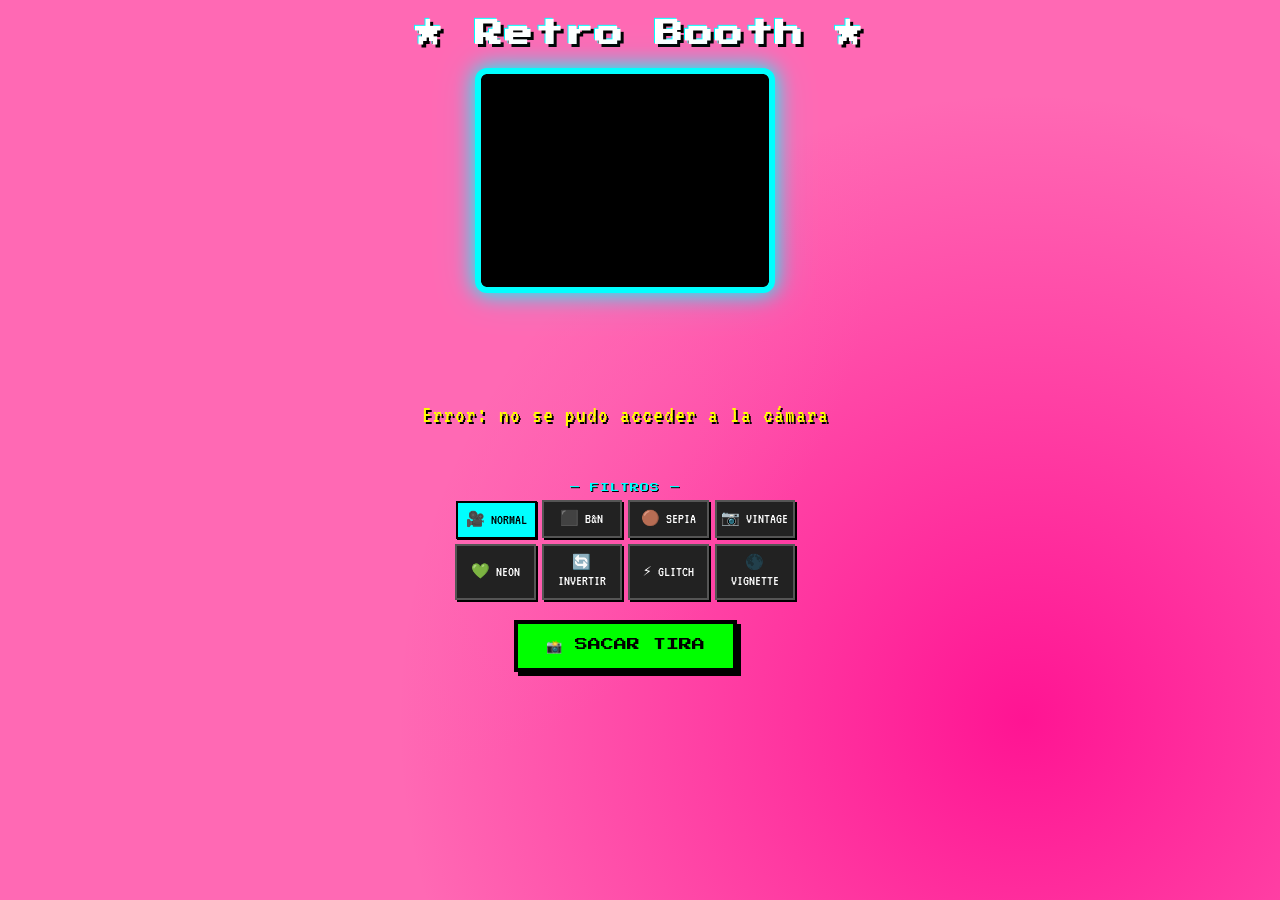
<file: photobooth.html>
<!DOCTYPE html>
<html lang="es">
<head>
  <meta charset="UTF-8">
  <meta name="viewport" content="width=device-width, initial-scale=1.0">
  <title>Retro Photobooth</title>
  <style>
    @import url('https://fonts.googleapis.com/css2?family=Press+Start+2P&family=VT323:wght@400&display=swap');

    * { box-sizing: border-box; margin: 0; padding: 0; }

    body {
      background: hotpink;
      background-image:
        radial-gradient(circle at 20% 20%, #ff69b4 0%, transparent 50%),
        radial-gradient(circle at 80% 80%, #ff1493 0%, transparent 50%);
      color: white;
      text-align: center;
      font-family: 'VT323', monospace;
      min-height: 100vh;
      padding: 20px;
    }

    h1 {
      font-family: 'Press Start 2P', monospace;
      font-size: clamp(16px, 4vw, 28px);
      text-shadow: 3px 3px 0 black, -1px -1px 0 cyan;
      margin-bottom: 20px;
      letter-spacing: 2px;
      animation: flicker 4s infinite;
    }

    @keyframes flicker {
      0%, 95%, 100% { opacity: 1; }
      96% { opacity: 0.7; }
      97% { opacity: 1; }
      98% { opacity: 0.5; }
    }

    .booth-container {
      display: flex;
      flex-wrap: wrap;
      justify-content: center;
      gap: 30px;
      align-items: flex-start;
    }

    .camera-side {
      display: flex;
      flex-direction: column;
      align-items: center;
      gap: 10px;
    }

    video {
      width: 300px;
      height: 225px;
      border: 6px solid cyan;
      border-radius: 12px;
      box-shadow: 0 0 20px cyan, 0 0 40px rgba(0,255,255,0.3);
      filter: contrast(1.2) saturate(1.4);
      transform: scaleX(-1);
      background: black;
      display: block;
    }

    #countdown {
      font-family: 'Press Start 2P', monospace;
      font-size: 72px;
      color: lime;
      text-shadow: 4px 4px 0 black, 0 0 20px lime;
      height: 90px;
      line-height: 90px;
      transition: transform 0.1s;
    }

    #countdown.pulse {
      animation: countPulse 0.3s ease-out;
    }

    @keyframes countPulse {
      0% { transform: scale(1.5); }
      100% { transform: scale(1); }
    }

    button {
      margin-top: 10px;
      padding: 14px 28px;
      background: lime;
      border: 4px solid black;
      font-family: 'Press Start 2P', monospace;
      font-size: 13px;
      cursor: pointer;
      color: black;
      box-shadow: 4px 4px 0 black;
      transition: all 0.1s;
      text-transform: uppercase;
    }

    button:hover:not(:disabled) {
      background: yellow;
      transform: translate(-2px, -2px);
      box-shadow: 6px 6px 0 black;
    }

    button:active:not(:disabled) {
      transform: translate(2px, 2px);
      box-shadow: 2px 2px 0 black;
    }

    button:disabled {
      background: #aaa;
      cursor: not-allowed;
      opacity: 0.7;
    }

    .strip-side {
      display: flex;
      flex-direction: column;
      align-items: center;
      gap: 10px;
    }

    canvas {
      border: 6px solid cyan;
      border-radius: 12px;
      box-shadow: 0 0 20px cyan, 0 0 40px rgba(0,255,255,0.3);
      max-width: 320px;
      display: none;
    }

    canvas.visible {
      display: block;
    }

    #download-btn {
      display: none;
      background: cyan;
      color: black;
    }

    #download-btn.visible {
      display: inline-block;
    }

    .status {
      font-family: 'VT323', monospace;
      font-size: 24px;
      color: yellow;
      text-shadow: 2px 2px black;
      height: 30px;
      letter-spacing: 1px;
    }

    .photo-counter {
      font-family: 'Press Start 2P', monospace;
      font-size: 11px;
      color: white;
      text-shadow: 2px 2px black;
      height: 20px;
    }

    .filters-section {
      margin-top: 10px;
      width: 100%;
      max-width: 340px;
    }

    .filters-label {
      font-family: 'Press Start 2P', monospace;
      font-size: 9px;
      color: cyan;
      text-shadow: 1px 1px black;
      margin-bottom: 8px;
      letter-spacing: 1px;
    }

    .filters-grid {
      display: grid;
      grid-template-columns: repeat(4, 1fr);
      gap: 6px;
    }

    .filter-btn {
      margin-top: 0;
      padding: 8px 4px;
      font-family: 'VT323', monospace;
      font-size: 15px;
      background: #222;
      color: white;
      border: 2px solid #555;
      box-shadow: 2px 2px 0 black;
      cursor: pointer;
      transition: all 0.1s;
      line-height: 1.2;
    }

    .filter-btn:hover {
      background: #333;
      border-color: cyan;
      transform: translate(-1px, -1px);
      box-shadow: 3px 3px 0 black;
    }

    .filter-btn.active {
      background: cyan;
      color: black;
      border-color: black;
      transform: translate(1px, 1px);
      box-shadow: 1px 1px 0 black;
    }
  </style>
</head>
<body>

  <h1>★ Retro Booth ★</h1>

  <div class="booth-container">

    <div class="camera-side">
      <video id="video" autoplay playsinline></video>
      <div id="countdown"></div>
      <div class="status" id="status">Listo para sacar fotos</div>
      <div class="photo-counter" id="photo-counter"></div>
      <div class="filters-section">
        <div class="filters-label">— FILTROS —</div>
        <div class="filters-grid" id="filters-grid">
          <button class="filter-btn active" data-filter="none">🎥 Normal</button>
          <button class="filter-btn" data-filter="bw">⬛ B&N</button>
          <button class="filter-btn" data-filter="sepia">🟤 Sepia</button>
          <button class="filter-btn" data-filter="vintage">📷 Vintage</button>
          <button class="filter-btn" data-filter="neon">💚 Neon</button>
          <button class="filter-btn" data-filter="invert">🔄 Invertir</button>
          <button class="filter-btn" data-filter="glitch">⚡ Glitch</button>
          <button class="filter-btn" data-filter="vignette">🌑 Vignette</button>
        </div>
      </div>

      <button id="snap">📸 Sacar Tira</button>
    </div>

    <div class="strip-side">
      <canvas id="canvas"></canvas>
      <button id="download-btn">⬇ Descargar Tira</button>
    </div>

  </div>

  <script>
    const video = document.getElementById("video");
    const canvas = document.getElementById("canvas");
    const snap = document.getElementById("snap");
    const countdownEl = document.getElementById("countdown");
    const statusEl = document.getElementById("status");
    const photoCounterEl = document.getElementById("photo-counter");
    const downloadBtn = document.getElementById("download-btn");

    const TOTAL_PHOTOS = 3;
    const COUNTDOWN_SECS = 3;
    const photos = [];

    // Filtros disponibles
    const FILTERS = {
      none:    { css: "contrast(1.2) saturate(1.4)",                          label: "Normal"   },
      bw:      { css: "grayscale(1) contrast(1.3)",                           label: "B&N"      },
      sepia:   { css: "sepia(0.9) contrast(1.1) brightness(1.05)",            label: "Sepia"    },
      vintage: { css: "sepia(0.4) contrast(1.2) saturate(0.7) brightness(0.95) hue-rotate(10deg)", label: "Vintage" },
      neon:    { css: "saturate(3) contrast(1.4) brightness(1.1) hue-rotate(90deg)", label: "Neon" },
      invert:  { css: "invert(1) contrast(1.1)",                              label: "Invertir" },
      glitch:  { css: "contrast(1.5) saturate(2) hue-rotate(180deg) brightness(1.2)", label: "Glitch" },
      vignette:{ css: "contrast(1.3) brightness(0.85) saturate(1.2)",        label: "Vignette" },
    };

    let activeFilter = "none";

    // Selector de filtros
    document.getElementById("filters-grid").addEventListener("click", (e) => {
      const btn = e.target.closest(".filter-btn");
      if (!btn) return;
      activeFilter = btn.dataset.filter;
      document.querySelectorAll(".filter-btn").forEach(b => b.classList.remove("active"));
      btn.classList.add("active");
      applyVideoFilter();
    });

    function applyVideoFilter() {
      video.style.filter = FILTERS[activeFilter].css;
    }

    // Iniciar cámara
    navigator.mediaDevices.getUserMedia({ video: true })
      .then((stream) => {
        video.srcObject = stream;
        statusEl.textContent = "Listo para sacar fotos";
      })
      .catch((err) => {
        statusEl.textContent = "Error: no se pudo acceder a la cámara";
        console.error(err);
      });

    // Cuenta regresiva
    function waitCountdown(seconds) {
      return new Promise((resolve) => {
        let remaining = seconds;

        function tick() {
          if (remaining <= 0) {
            countdownEl.textContent = "";
            resolve();
            return;
          }
          countdownEl.textContent = remaining;
          countdownEl.classList.remove("pulse");
          void countdownEl.offsetWidth; // reflow para reiniciar animación
          countdownEl.classList.add("pulse");
          remaining--;
          setTimeout(tick, 1000);
        }

        tick();
      });
    }

    // Captura una foto del video con filtro y espejo
    function capturePhoto() {
      const w = video.videoWidth;
      const h = video.videoHeight;
      const offscreen = document.createElement("canvas");
      offscreen.width = w;
      offscreen.height = h;
      const ctx = offscreen.getContext("2d");

      // Aplicar filtro
      ctx.filter = FILTERS[activeFilter].css;

      // Espejo
      ctx.translate(w, 0);
      ctx.scale(-1, 1);
      ctx.drawImage(video, 0, 0, w, h);
      ctx.setTransform(1, 0, 0, 1, 0, 0);

      // Vignette: overlay radial encima
      if (activeFilter === "vignette") {
        ctx.filter = "none";
        const grad = ctx.createRadialGradient(w/2, h/2, h*0.3, w/2, h/2, h*0.85);
        grad.addColorStop(0, "rgba(0,0,0,0)");
        grad.addColorStop(1, "rgba(0,0,0,0.6)");
        ctx.fillStyle = grad;
        ctx.fillRect(0, 0, w, h);
      }

      return offscreen.toDataURL("image/png");
    }

    // Arma la tira de fotos
    function buildStrip(photoDataUrls) {
      return new Promise((resolve) => {
        const w = video.videoWidth;
        const h = video.videoHeight;
        const padding = 24;
        const gap = 12;
        const labelHeight = 0;

        canvas.width = w + padding * 2;
        canvas.height = (h + gap) * TOTAL_PHOTOS - gap + padding * 2 + labelHeight;

        const ctx = canvas.getContext("2d");

        // Fondo blanco de tira
        ctx.fillStyle = "white";
        ctx.fillRect(0, 0, canvas.width, canvas.height);

        // Borde decorativo
        ctx.strokeStyle = "#000";
        ctx.lineWidth = 3;
        ctx.strokeRect(6, 6, canvas.width - 12, canvas.height - 12);

        let loaded = 0;
        photoDataUrls.forEach((dataUrl, i) => {
          const img = new Image();
          img.onload = () => {
            const y = padding + i * (h + gap);
            ctx.drawImage(img, padding, y, w, h);
            loaded++;
            if (loaded === TOTAL_PHOTOS) {
              canvas.classList.add("visible");
              downloadBtn.classList.add("visible");
              resolve();
            }
          };
          img.src = dataUrl;
        });
      });
    }

    // Botón principal
    snap.addEventListener("click", async () => {
      snap.disabled = true;
      canvas.classList.remove("visible");
      downloadBtn.classList.remove("visible");
      photos.length = 0;

      for (let i = 0; i < TOTAL_PHOTOS; i++) {
        statusEl.textContent = `Foto ${i + 1} de ${TOTAL_PHOTOS}`;
        photoCounterEl.textContent = "▪".repeat(i) + "▫".repeat(TOTAL_PHOTOS - i);
        await waitCountdown(COUNTDOWN_SECS);
        photos.push(capturePhoto());
        photoCounterEl.textContent = "▪".repeat(i + 1) + "▫".repeat(TOTAL_PHOTOS - i - 1);
        statusEl.textContent = `¡Foto ${i + 1} sacada!`;
        await new Promise(r => setTimeout(r, 600));
      }

      statusEl.textContent = "Armando la tira...";
      await buildStrip(photos);
      statusEl.textContent = "¡Tira lista!";
      photoCounterEl.textContent = "";
      snap.disabled = false;
    });

    // Descargar
    downloadBtn.addEventListener("click", () => {
      const link = document.createElement("a");
      link.download = "retro-booth-tira.png";
      link.href = canvas.toDataURL("image/png");
      link.click();
    });
  </script>
</body>
</html>
</file>
<file: Style.css>
body {
  background: hotpink;
  color: white;
  text-align: center;
  font-family: Comic Sans MS;
}

h1 {
  text-shadow: 2px 2px black;
}

video, canvas {
   width: 300px;
  border: 6px solid cyan;
  border-radius: 20px;
  margin-top: 20px;

  filter:
    contrast(1.2)
    saturate(1.4)
    blur(0.3px);

  transform: rotateY(180deg);
}

button {
  margin-top: 20px;
  padding: 15px;

  background: lime;
  border: none;

  font-size: 20px;
  cursor: pointer;
}
</file>
